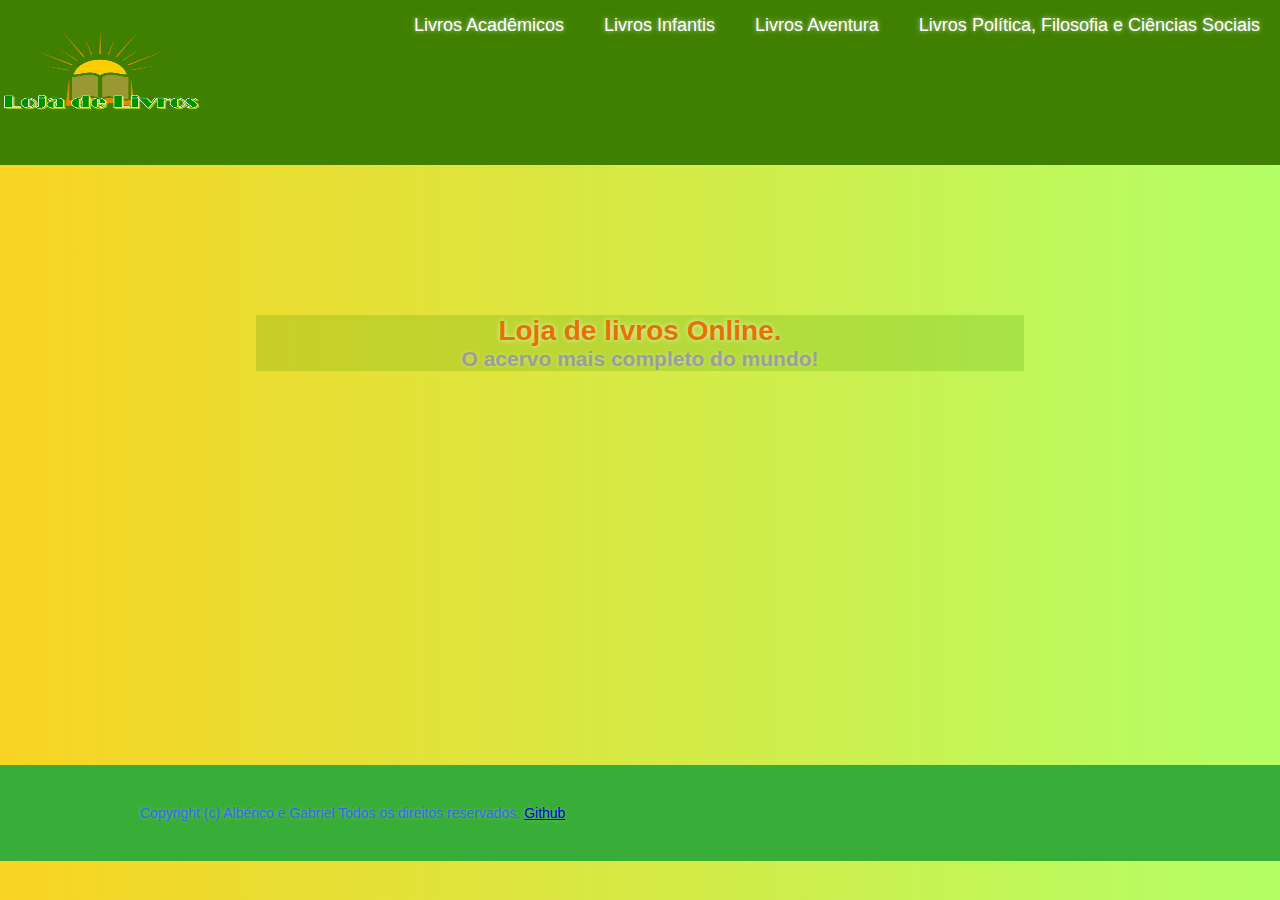
<file: index.html>
<!DOCTYPE html PUBLIC >
<html>
<head>
  <meta http-equiv="Content-Type" content="text/html; charset=utf-8" />
  <!--============== NOME DA SEÇÃO  ========== -->
  <title>PROVA|WANDERLY|ALBÉRICO RA:20171571|GABRIEL BINOTO RA:20160961|</title>
  <!-- ================= ARQUIVOS E REFERENCIAS EXTERNAS ============================ -->
  <link href="css/styles.css" rel="stylesheet" type="text/css" />
  <link rel="shortcut icon" href="imagens/logos/empLog.png"> <!--ICONE DE LOGO -->

</head>

<body >
  <div class="header-wrap">
    <div class="header">
      <div class="logo">
        <a href="index.html"><img src="imagens/logos/empLog.png" id="aa-logo"  width= "200px" height="120px" ></a>
      </div>
      <div class="menu">
        <ul>
          <li><a href="produto_pag_2.html">Livros Acadêmicos </a></li>
          <li><a href="produto_pag_3.html">Livros Infantis </a></li>
          <li><a href="produto_pag_4.html">Livros Aventura </a></li>
          <li><a href="produto_pag_5.html">Livros Política, Filosofia e Ciências Sociais </a></li>
        </ul>
      </div>
    </div>



    <div class="pagPrin">
      <div id="pagPrins">
        <!-- titulo no meio -->
        <h1>Loja de livros Online. </h1>
        <h2>O acervo mais completo do mundo!</h2>
      </div>
    </div>



  </div>
  <!--=================RODAPÉ (FOOTER) ======== -->
  <div class="footer-wrap">
    <div class="footer">
      <p>Copyright (c) Albérico e Gabriel Todos os direitos reservados. <a href="https://github.com/A-G-G-A" class="active">Github </a></p>

    </div>

  </div>
  <!-- fim do rodapé -->
</body>

</html>
</file>
<file: css/styles.css>
/*-------------------------------------------------
DEFINIÇÃO GLOBAL
-------------------------------------------------*/
*
{
    padding:0; 
    margin:0;
}
body,html
{
    font-family: 'Pontano Sans', sans-serif; 
    font-size:14px; 
    color:#9b9e9a; 
    position: relative;
    background: #FF4E50; 
    background: -webkit-linear-gradient(right, rgb(179, 255, 102), #F9D423); 

    width: 100%;
    height: 100%;
    padding: 0px;
    margin: 0px;
    height: 100%;
}
p
{
    color: rgb(51, 102, 255);
    text-shadow: 0 0 5px rgba(255,255,255,0.3);
}
h1
{
    color: rgb(230, 115, 0);
    text-shadow: 0 0 5px rgba(255,255,255,0.7);
}
h4
{
    color: rgb(204, 102, 0);
    text-shadow: 0 0 5px rgba(255,255,255,0.9);
}
.page
{ 
    width:1000px;
    margin:0 auto;
    overflow:hidden;
}

/*-------------------------------------------------
HEADER  COM EFEITO DE SOMBRA BRANCA, USAMOS O FATOR ALPHA DE 0.7
-------------------------------------------------*/
.header
{
    background: rgb(25, 77, 25);
    background: -webkit-linear-gradient(right, rgb(64, 128, 0)), rgb(51, 153, 51); 
    overflow:hidden; 
    padding-top:5px; 
    padding-bottom:40px;
    text-shadow: 0 0 5px rgba(255,255,255,0.7);
    width:0 auto; 
    margin:0 auto;
}

/*MENU SUPERIOR*/

.logo
{ 
    float:left; 
    color:#ffffff;
    position: relative;
}
.menu
{ 
    float:right;
}
.menu ul li
{ 
    list-style:none; 
    float:left; 
    font-size:18px; 
    padding:10px;
}
.menu ul li a
{
    color:#ffffff; 
    text-decoration:none;
    padding:10px;
}
.menu ul li a:hover
{ 
    background:rgb(31,96,31); 
    padding:10px;
}



/*-------------------------------------------------
RODAPÉ
-------------------------------------------------*/

.footer-wrap
{ 
    background:rgb(56, 173, 56); 
    overflow:hidden;
    padding:40px 40px;
}
.footer
{
    width:1000px;
    margin:0 auto;
}


/*LISTA DOS PRODUTOS*/
.list li 
{

    border-bottom: 1px solid #ccc;
    display: block;
    border-collapse: collapse;
    width: 100%;
    height: 27%;
    overflow: hidden;
}
.inner
{
    display: table-row;
    overflow: hidden;
    width: 100%;
    height: 27%;
}
.li-img 
{
    display: table-cell;
    vertical-align: middle;
    width: 20%;
    padding-right: 2em;
    height: auto;
    overflow: hidden;
}
.li-img img 
{
    display: block;
    width: 100%;
    height: auto;
    overflow: hidden;
}
.li-text 
{
    display: table-cell;
    vertical-align: middle;
    width: 70%;
    padding-right: 1em;
    height: auto;
    overflow: hidden;
}
.li-head 
{
    margin: 0;
    overflow: hidden;
}
.li-summary 
{
    display: none;
    margin: 0;
    overflow: hidden;
}
.li-action
{
    margin: 0;
    overflow: hidden;
}

@media screen and (min-width: 40em)
{
  .list li
{
      background: none;
      overflow: hidden;
}
.li-summary 
{
      display: block;
    
}
}

@media screen and (min-width: 60em)
{
  .list li
{
      float: left;
      width: 50%;
}
.inner 
{
      padding-right: 1em;
}
}


.pagPrin
{
     height: 600px;
     width: 100%;
}



#pagPrins
{
  margin: 0 auto;
  position: relative;
  text-align: center;
  top: 25%;
  width: 60%;
  text-shadow: 0 0 5px rgba(255,255,255,0.3);
  background: rgba(65,150,0,0.2);
}
</file>
